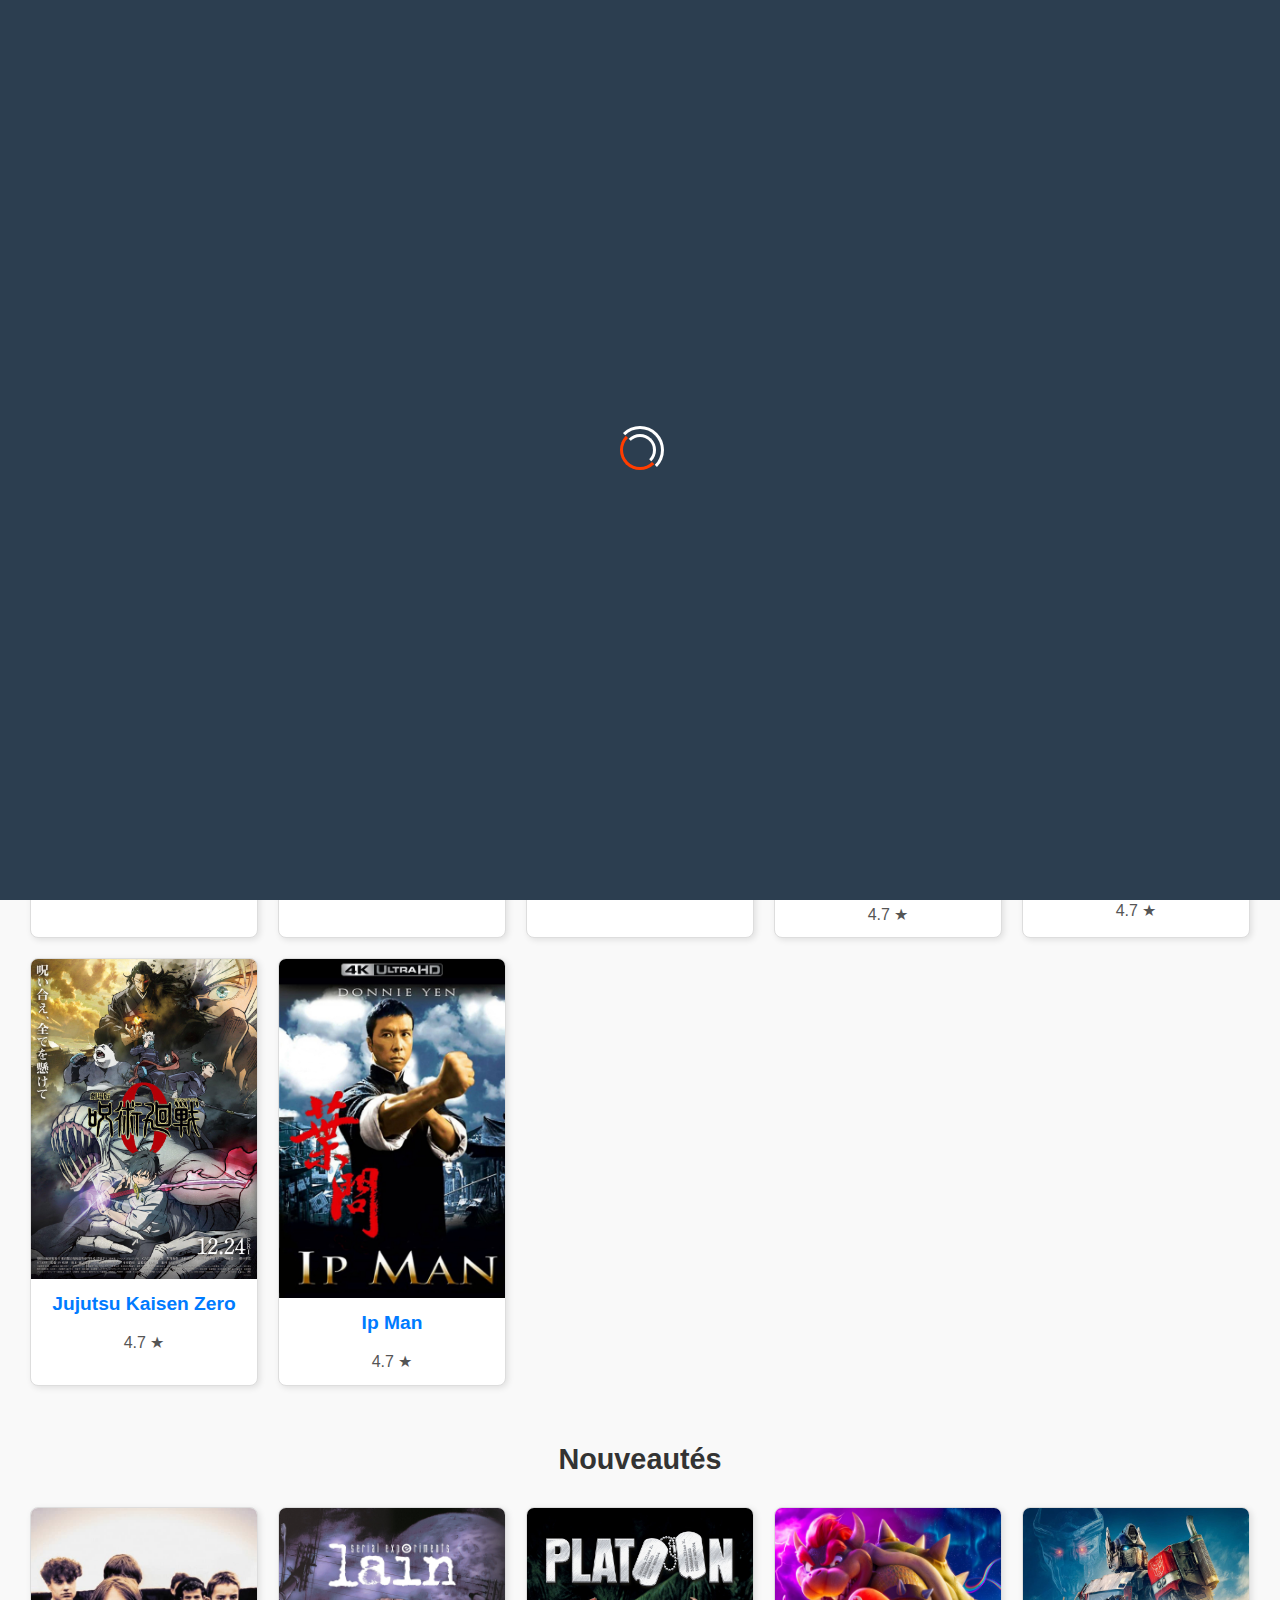
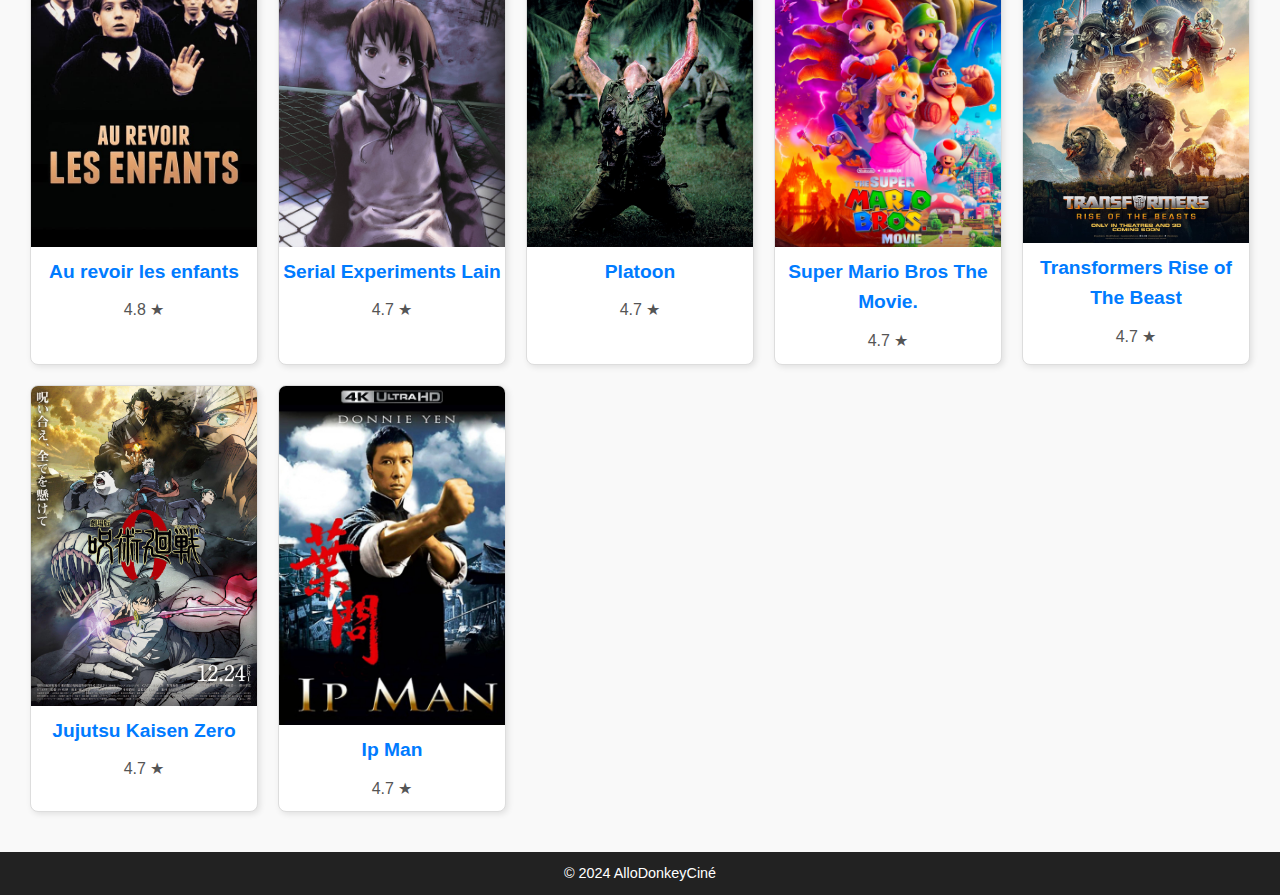
<file: index.html>
<!DOCTYPE html>
<html lang="fr">

<head>
    <meta charset="UTF-8">
    <meta name="viewport" content="width=device-width, initial-scale=1.0">
    <title>AlloDonkeyCiné - Accueil</title>
    <link rel="stylesheet" href="assets/css/style.css">
</head>

<body>
    <div id="loading-screen">
        <span class="loader"></span>
      </div>
    <header>
        <nav class="navbar">
            <div class="logo">
                <img src="amelie.jpg"/>
                <a href="index.html">AlloDonkeyCiné</a>
            </div>
            <ul class="nav-links">
                <li><a href="index.html">Accueil</a></li>
                <li><a href="about.html">À propos</a></li>
            </ul>
        </nav>
    </header>

    <main>
        <section class="banner">
            <h1>Bienvenue sur AlloDonkeyCiné</h1>
            <p>Découvrez les meilleurs films à portée de clic !</p>
        </section>
        <section class="search-bar">
            <input type="text" id="search" placeholder="Rechercher un film...">
        </section>
        <section class="movies-section">
            <h2>Films populaires</h2>
            <div class="movies-grid" id="popular-movies"></div>
        </section>
        <section class="movies-section">
            <h2>Nouveautés</h2>
            <div class="movies-grid" id="new-movies"></div>
        </section>
    </main>

    <footer>
        <p>&copy; 2024 AlloDonkeyCiné</p>
    </footer>

    <script src="assets/js/scripts.js"></script>
</body>

</html>
</file>
<file: assets/css/style.css>
.movie-card {
    border: 1px solid #ddd;
    border-radius: 8px;
    overflow: hidden;
    text-align: center;
    transition: transform 0.3s;
  }
  .movie-card:hover {
    transform: scale(1.05);
  }
  



/* Général */
* {
    margin: 0;
    padding: 0;
    box-sizing: border-box;
    font-family: 'Arial', sans-serif;
  }
  
  body {
    line-height: 1.6;
    background-color: #f9f9f9;
    color: #333;
  }
  
  /* Navbar */
  .navbar {
    display: flex;
    justify-content: space-between;
    align-items: center;
    background-color: #222;
    color: #fff;
    padding: 10px 20px;
  }
  
  .navbar .logo a {
    text-decoration: none;
    color: #fff;
    font-size: 1.5em;
    font-weight: bold;
    position: absolute;
    top : 10%;
    left: 10%;
  }

  .navbar .logo img{
    width: 13%;
    height: auto;
    border-radius: 100%;
    position: relative;
  }
  
  .navbar .nav-links {
    list-style: none;
    display: flex;
    gap: 15px;
  }
  
  .navbar .nav-links a {
    text-decoration: none;
    color: #fff;
    padding: 5px 10px;
    border-radius: 5px;
    transition: background-color 0.3s ease;
  }
  
  .navbar .nav-links a:hover {
    background-color: #444;
  }
  
  /* Bannière */
  .banner {
    text-align: center;
    background-color: #007bff;
    color: #fff;
    padding: 40px 20px;
  }
  
  .banner h1 {
    font-size: 2.5em;
    margin-bottom: 10px;
  }
  
  .banner p {
    font-size: 1.2em;
  }
  
  /* Barre de recherche */
  .search-bar {
    display: flex;
    justify-content: center;
    margin: 20px 0;
  }
  
  .search-bar input {
    width: 80%;
    max-width: 500px;
    padding: 10px;
    font-size: 1em;
    border: 1px solid #ddd;
    border-radius: 5px;
    box-shadow: 2px 2px 4px rgba(0, 0, 0, 0.1);
  }
  
  /* Sections des films */
  .movies-section {
    margin: 20px 10px;
    padding: 10px;
  }
  
  .movies-section h2 {
    font-size: 1.8em;
    margin-bottom: 15px;
    color: #333;
    text-align: center;
  }
  
  /* Grille des films */
  .movies-grid {
    display: grid;
    grid-template-columns: repeat(auto-fit, minmax(200px, 1fr));
    gap: 20px;
    padding: 10px;
  }
  
  /* Carte d'un film */
  .movie-card {
    background-color: #fff;
    border: 1px solid #ddd;
    border-radius: 8px;
    box-shadow: 2px 2px 6px rgba(0, 0, 0, 0.1);
    text-align: center;
    overflow: hidden;
    transition: transform 0.3s, box-shadow 0.3s;
  }
  
  .movie-card:hover {
    transform: scale(1.05);
    box-shadow: 4px 4px 10px rgba(0, 0, 0, 0.2);
  }
  
  .movie-card img {
    width: 100%;
    height: auto;
    display: block;
  }
  
  .movie-card h3 {
    font-size: 1.2em;
    margin: 10px 0;
    color: #007bff;
  }
  
  .movie-card p {
    font-size: 1em;
    color: #555;
    margin-bottom: 10px;
  }
  
  /* Pied de page */
  footer {
    text-align: center;
    padding: 10px;
    background-color: #222;
    color: #fff;
    margin-top: 20px;
  }
  
  footer p {
    font-size: 0.9em;
  }
  
  /* Responsive Design */
  @media (max-width: 600px) {
    .navbar .nav-links {
      flex-direction: column;
      gap: 10px;
    }
  
    .banner h1 {
      font-size: 2em;
    }
  
    .movies-section h2 {
      font-size: 1.5em;
    }
  }
  












  /*LOADER*/
  #loading-screen {
    position: fixed;
    top: 0;
    left: 0;
    width: 100%;
    height: 100%;
    background-color: #2c3e50;
    display: flex;
    justify-content: center;
    align-items: center;
    z-index: 1000;
  }
  
  #main-content {
    display: none; /* Cacher le contenu principal jusqu'à ce que le chargement soit terminé */
  }
  



  .loader {
    width: 48px;
    height: 48px;
    border-radius: 50%;
    display: inline-block;
    position: relative;
    border: 3px solid;
    border-color: #FFF #FFF transparent transparent;
    box-sizing: border-box;
    animation: rotation 1s linear infinite;
    position: absolute;
  }
  .loader::after,
  .loader::before {
    content: '';  
    box-sizing: border-box;
    position: absolute;
    left: 0;
    right: 0;
    top: 0;
    bottom: 0;
    margin: auto;
    border: 3px solid;
    border-color: transparent transparent #FF3D00 #FF3D00;
    width: 40px;
    height: 40px;
    border-radius: 50%;
    box-sizing: border-box;
    animation: rotationBack 0.5s linear infinite;
    transform-origin: center center;
  }
  .loader::before {
    width: 32px;
    height: 32px;
    border-color: #FFF #FFF transparent transparent;
    animation: rotation 1.5s linear infinite;
  }
      
  @keyframes rotation {
    0% {
      transform: rotate(0deg);
    }
    100% {
      transform: rotate(360deg);
    }
  } 
  @keyframes rotationBack {
    0% {
      transform: rotate(0deg);
    }
    100% {
      transform: rotate(-360deg);
    }
  }
      


  /*AU DD*/


  .movie-details {
    padding: 40px 20px;
  }
  
  .movie-details-container {
    display: flex;
    flex-wrap: wrap;
    gap: 20px;
    background-color: white;
    border-radius: 8px;
    box-shadow: 0 2px 10px rgba(0, 0, 0, 0.1);
    padding: 20px;
    width: 1200px;
    margin: 0 auto;
  }
  
  .movie-poster img {
    width: 33%;
    height: auto;
    border-radius: 8px;
    box-shadow: 0 4px 10px rgba(0, 0, 0, 0.1);
  }
  
  .movie-info {
    flex: 1;
    display: flex;
    flex-direction: column;
    justify-content: space-between;
  }
  
  .movie-info h1 {
    font-size: 2em;
    margin-bottom: 15px;
    color: #2c3e50;
  }
  
  .movie-info p {
    margin-bottom: 10px;
    color: #555;
  }
  
  .movie-meta p {
    font-size: 0.9em;
    color: #666;
  }
  
  .movie-meta span {
    font-weight: bold;
    color: #333;
  }
  

  .back-button {
    text-align: center;
    margin: 20px 0;
  }
  
  .back-button a {
    text-decoration: none;
    font-size: 1em;
    color: #2c3e50;
    padding: 10px 20px;
    border: 2px solid #2c3e50;
    border-radius: 5px;
    transition: background-color 0.3s, color 0.3s;
  }
  
  .back-button a:hover {
    background-color: #2c3e50;
    color: white;
  }
</file>
